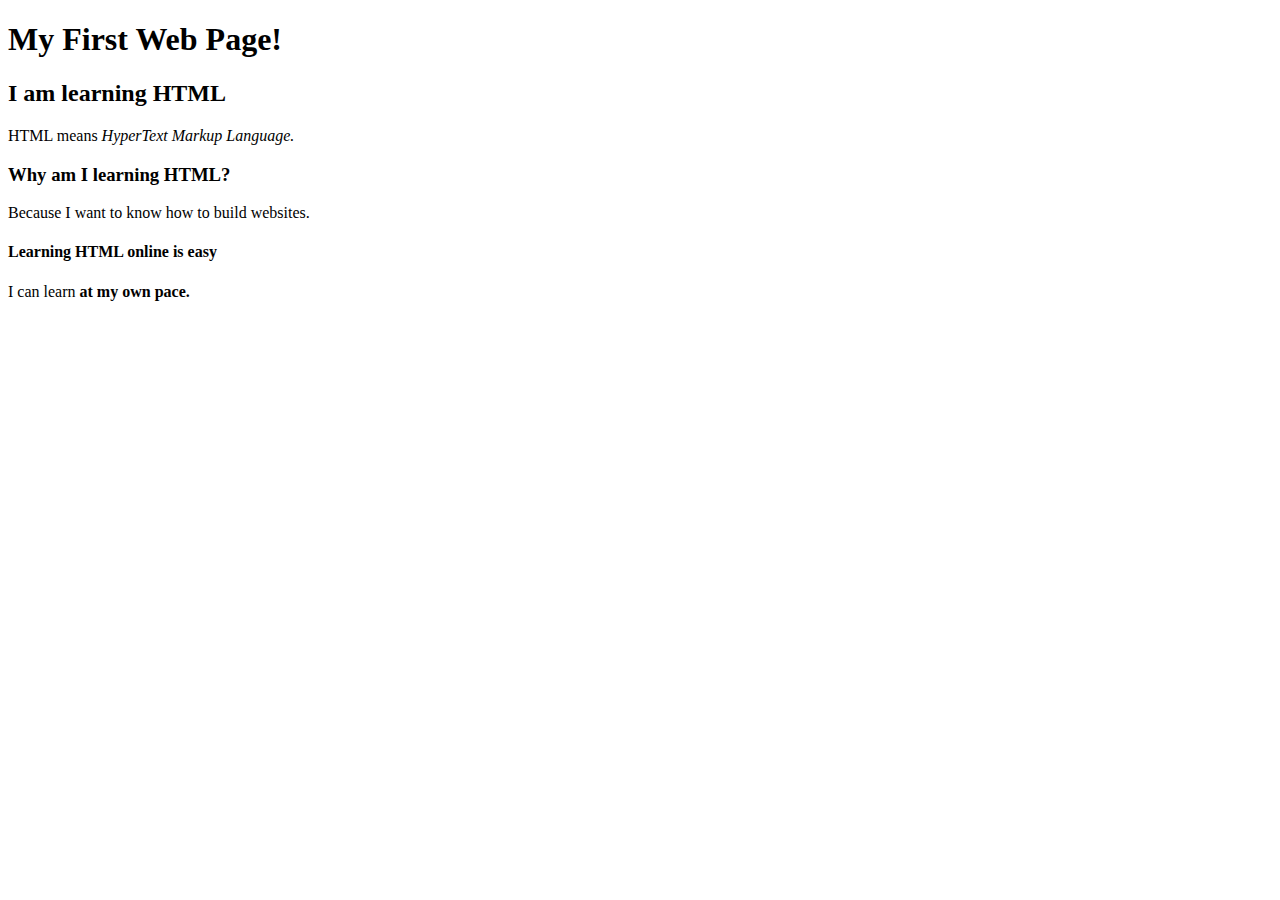
<file: Lesson_1/index.html>
<!DOCTYPE html>
<html>
	<head>
		<title>My First Web Page!</title>
	</head>
	<body>
		<h1>My First Web Page!</h1>
		
		<h2>I am learning HTML</h2>
		<p>HTML means <em>HyperText Markup Language.</em></p>
		
		<h3>Why am I learning HTML?</h3>
		<p>Because I want to know how to build websites.</p>

		<h4>Learning HTML online is easy</h4>
		<p>I can learn <strong>at my own pace.</strong></p>
	</body>
</html>
</file>
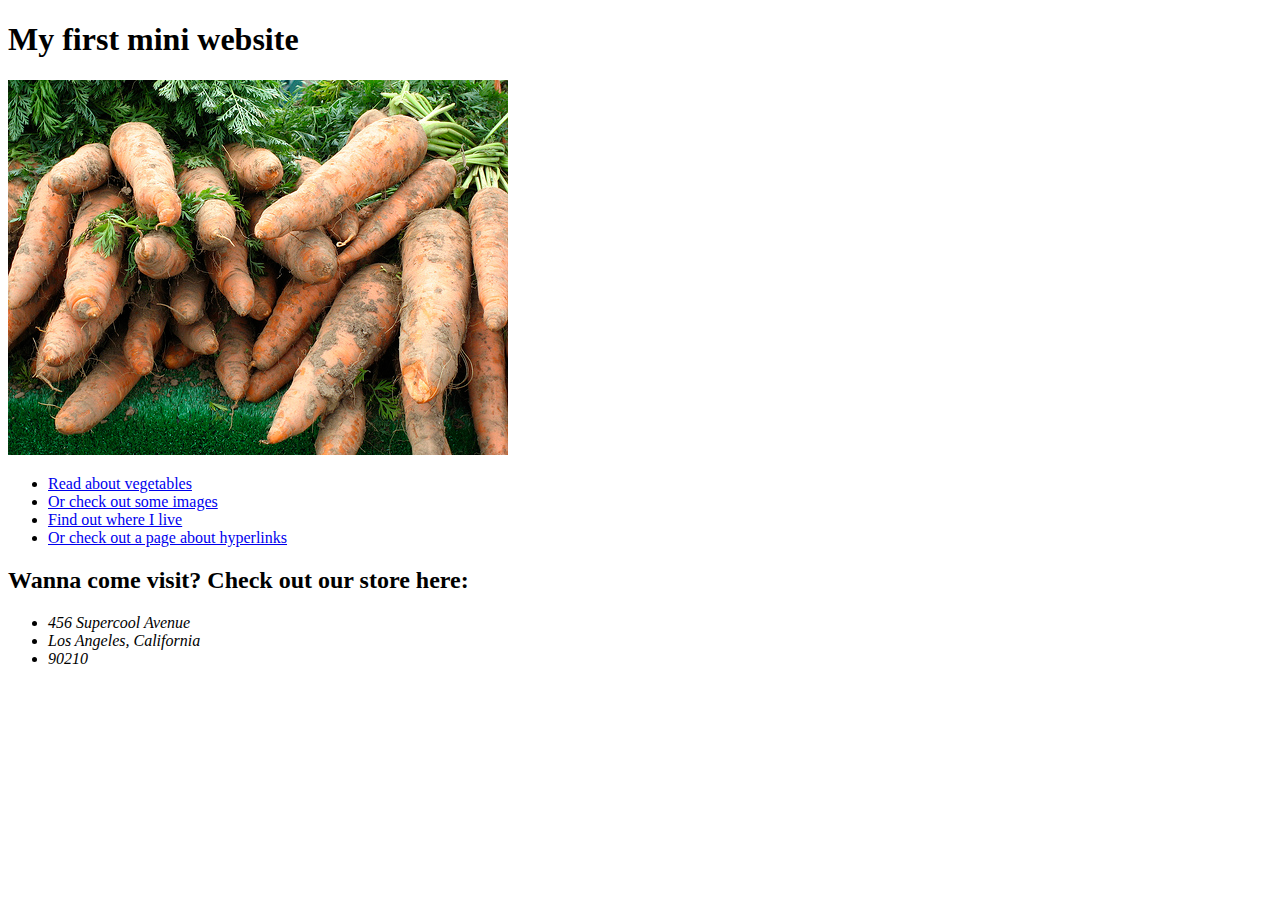
<file: Lesson_2/index.html>
<!DOCTYPE html>
<html>
	<head>
		<title>Gettin ma hands dirty with some HTML</title>
	</head>
	<body>
	
		<h1>My first mini website</h1>
		
		<img src="images/carrots.jpg" alt="A bunch of dusty carrots" height="375" width="500">
		
		<ul>
			<li><a href="vegetables.html">Read about vegetables</a></li>
			<li><a href="images.html">Or check out some images</a></li>
			<li><a href="address.html">Find out where I live</a></li>
			<li><a href="links.html">Or check out a page about hyperlinks</a></li>
		</ul>
		
		<h2>Wanna come visit? Check out our store here:</h2>
		
		<address>
			<ul>
				<li>456 Supercool Avenue</li>
				<li>Los Angeles, California</li>
				<li>90210</li>
			</ul>
		</address>
	
	</body>
</html>
</file>
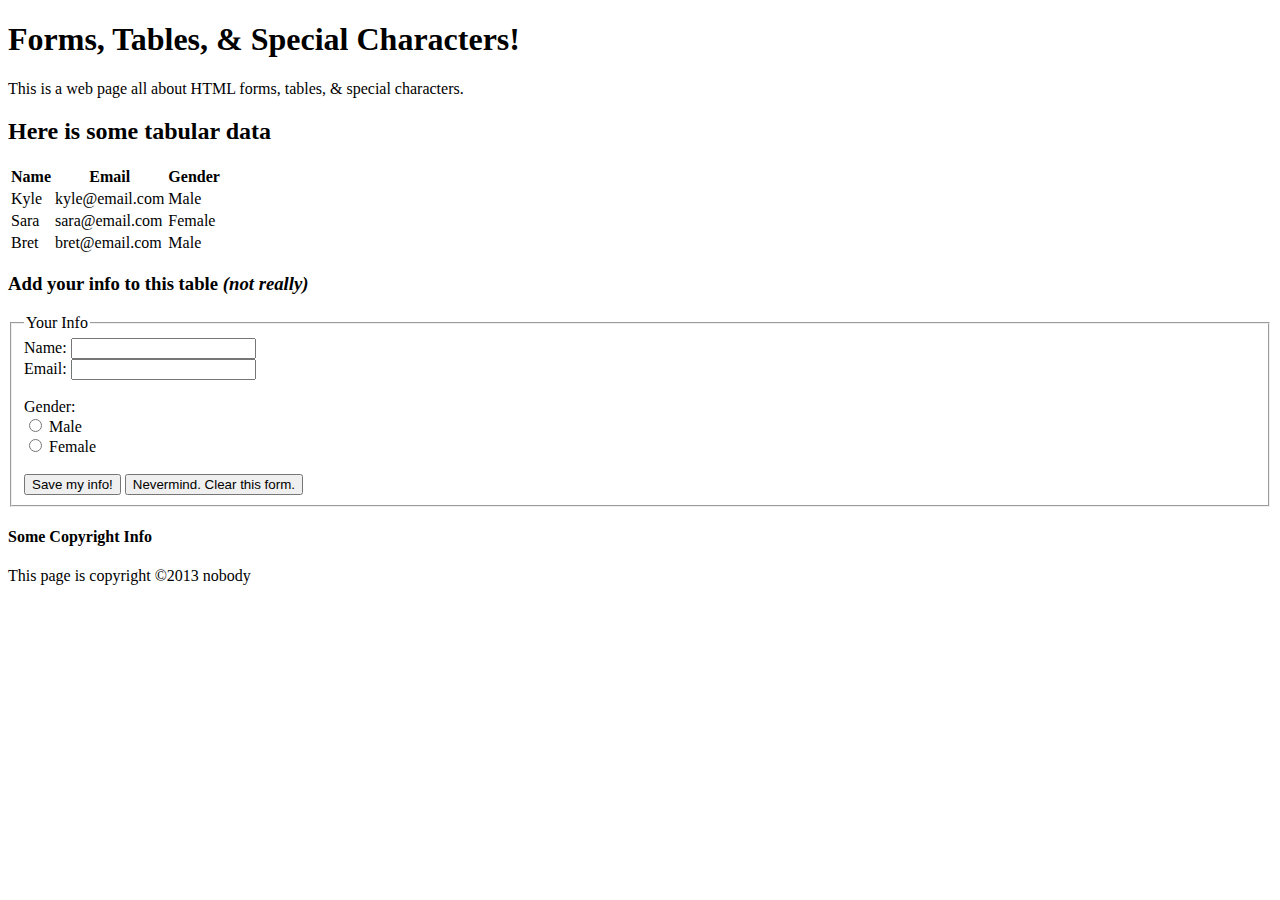
<file: Lesson_3/index.html>
<!DOCTYPE html>
<html>
	<head>
		<title>Forms, Tables, Special Characters!</title>
	</head>
	<body>
	
		<h1>Forms, Tables, &amp; Special Characters!</h1>
		<p>This is a web page all about HTML forms, tables, &amp; special characters.</p>
		
		<h2>Here is some tabular data</h2>
		<table>
			<tr>
				<th>Name</th>
				<th>Email</th>
				<th>Gender</th>
			</tr>
			<tr>
				<td>Kyle</td>
				<td>kyle@email.com</td>
				<td>Male</td>
			</tr>
			<tr>
				<td>Sara</td>
				<td>sara@email.com</td>
				<td>Female</td>
			</tr>
			<tr>
				<td>Bret</td>
				<td>bret@email.com</td>
				<td>Male</td>
			</tr>
		</table>
		
		<h3>Add your info to this table <em>(not really)</em></h3>
		
		<form>
			<fieldset>
				<legend>Your Info</legend>
				
				Name: <input type="text"><br>
				
				Email: <input type="email">
				
				<br><br>
				
				Gender:<br>
				<input type="radio" name="gender"> Male<br>
				<input type="radio" name="gender"> Female
				
				<br><br>
				
				<input type="submit" value="Save my info!">
				<input type="reset" value="Nevermind. Clear this form.">
				
			</fieldset>
		</form>
		
		<h4>Some Copyright Info</h4>
		<p>This page is copyright &copy;2013 nobody</p>
	
	</body>
</html>
</file>
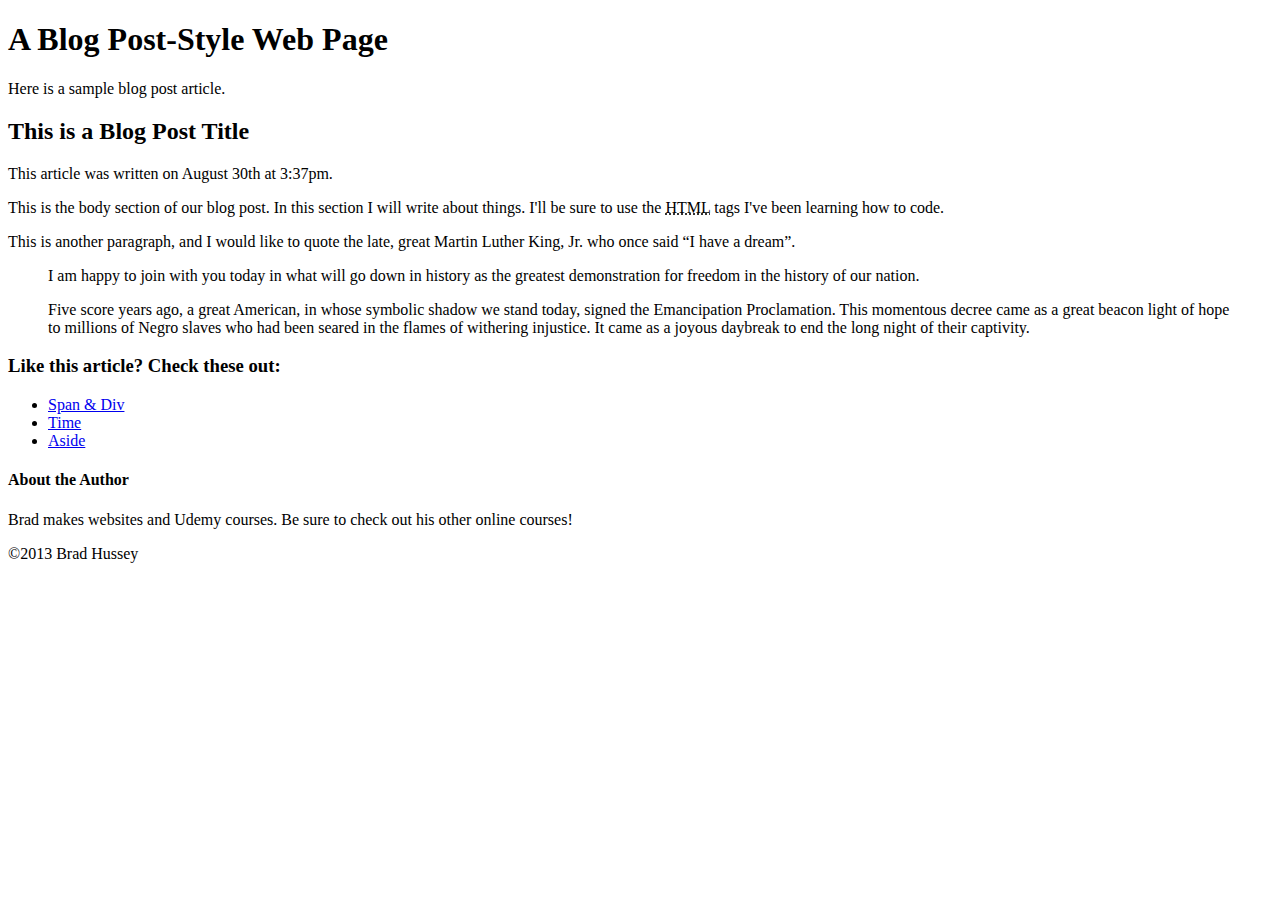
<file: Lesson_4/index.html>
<!DOCTYPE html>
<html>
	<head>
		<title>Getting My Hands Dirty!</title>
	</head>
	<body>
	
		<header id="main-header">
			<h1>A Blog Post-Style Web Page</h1>
			<p>Here is a sample blog post article.</p>
		</header><!-- end main-header -->
		
		<article class="blog-post">
			<section class="post-head">
				<h2>This is a Blog Post Title</h2>
				<p>This article was written on <time datetime="2013-08-30 15:37">August 30th at 3:37pm</time>.</p>
			</section><!-- end post-head -->
			
			<section class="post-body">
				<p>This is the body section of our blog post. In this section I will write about things. I'll be sure to use the <abbr title="HyperText Markup Language">HTML</abbr> tags I've been learning how to code.</p>
				<p>This is <span class="danger-text">another paragraph</span>, and I would like to quote the late, great Martin Luther King, Jr. who once said <q>I have a dream</q>.</p>
				
				<blockquote cite="http://www.winnipegfreepress.com/world/Full-text-of-Martin-Luther-Kings-I-Have-a-Dream-Speech-221512211.html">
					<p>I am happy to join with you today in what will go down in history as the greatest demonstration for freedom in the history of our nation.</p>
					
					<p>Five score years ago, a great American, in whose symbolic shadow we stand today, signed the Emancipation Proclamation. This momentous decree came as a great beacon light of hope to millions of Negro slaves who had been seared in the flames of withering injustice. It came as a joyous daybreak to end the long night of their captivity.</p>
				</blockquote>
			</section><!-- end post-body -->
				
			<section class="post-foot">
				<h3>Like this article? Check these out:</h3>
				<ul>
					<li><a href="span-div.html">Span &amp; Div</a></li>
					<li><a href="time.html">Time</a></li>
					<li><a href="aside.html">Aside</a></li>
				</ul>
			</section><!-- end post-foot -->
		</article><!-- end blog-post -->
		
		<aside id="main-sidebar">
			<div id="author-info">
				<h4>About the Author</h4>
				<p>Brad makes websites and Udemy courses. Be sure to check out his other online courses!</p>
			</div><!-- end author-info -->
		</aside><!-- end main-sidebar -->
		
		<footer id="main-footer">
			<div class="copyright-info">
				<p>&copy;2013 Brad Hussey</p>
			</div><!-- end copyright-info -->
		</footer><!-- end main-footer -->
	
	</body>
</html>
</file>
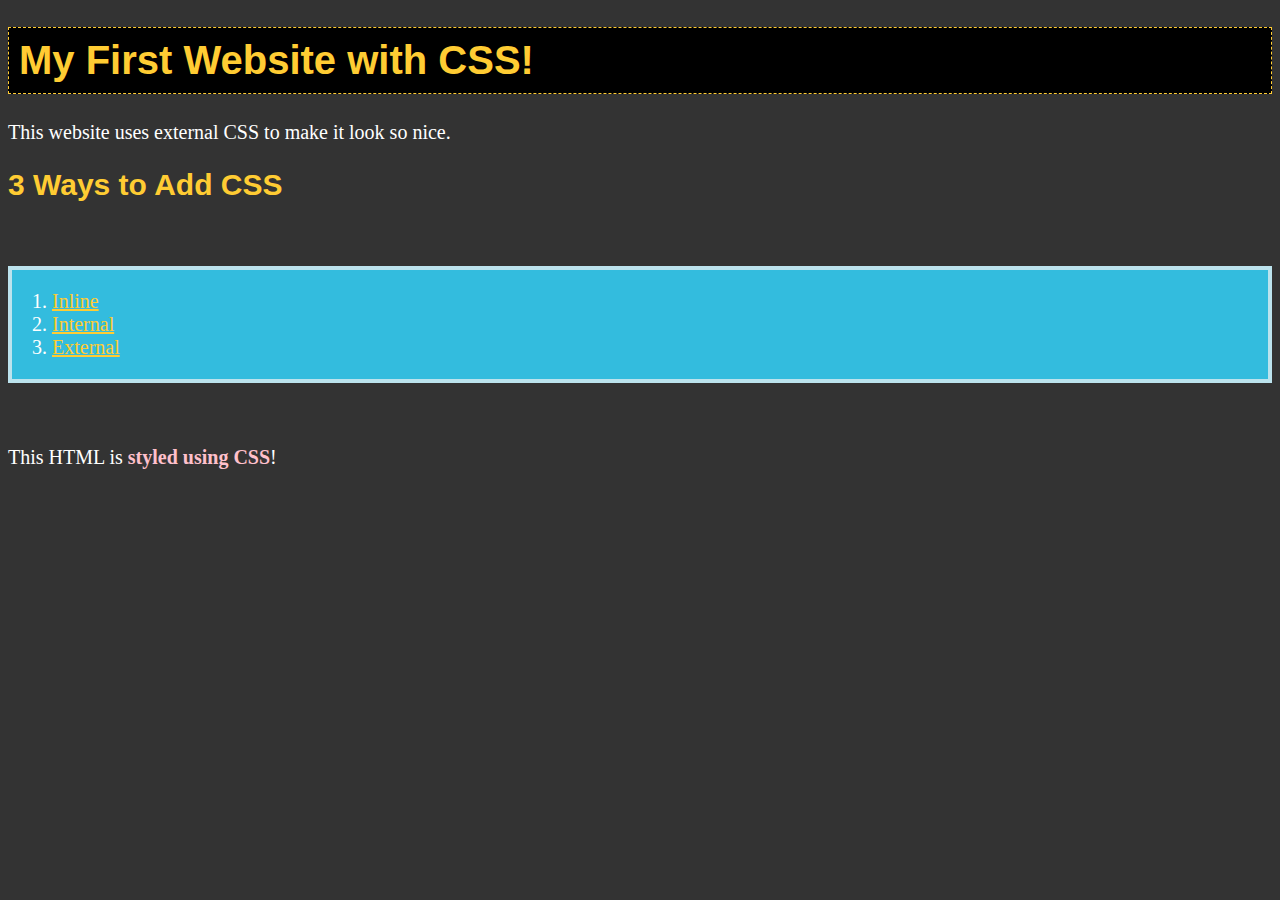
<file: Lesson_5/index.html>
<!DOCTYPE html>
<html>
	<head>
		<title>Getting my hands dirty with CSS!</title>
		
		<link href="master.css" rel="stylesheet">
		
	</head>
	<body>
		
		<h1>My First Website with CSS!</h1>
		<p>This website uses external CSS to make it look so nice.</p>
		
		<h2>3 Ways to Add CSS</h2>
		<ol>
			<li><a href="inline.html">Inline</a></li>
			<li><a href="internal.html">Internal</a></li>
			<li><a href="external.html">External</a></li>
		</ol>
		
		<p>This HTML is <strong>styled using CSS</strong>!</p>
		
	</body>
</html>
</file>
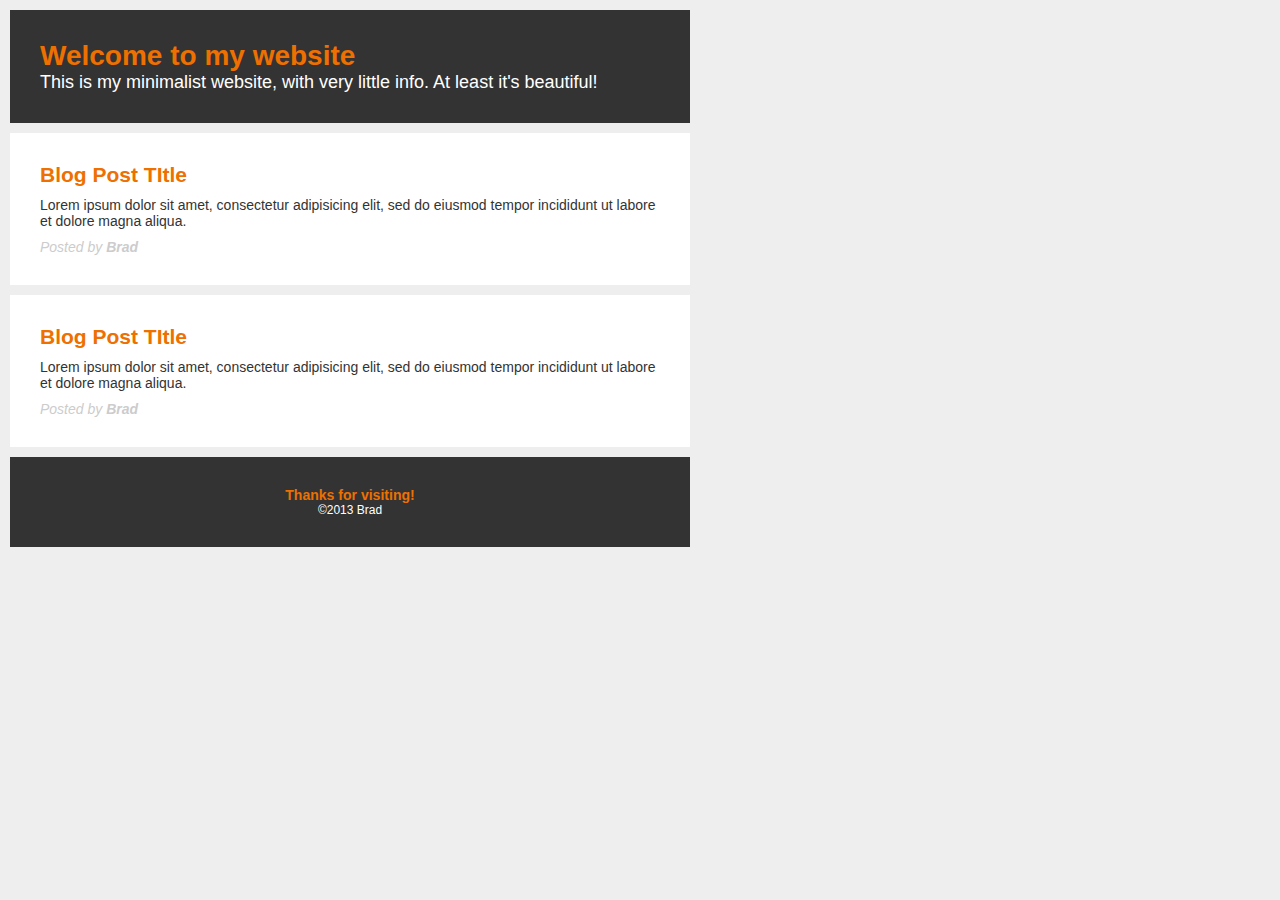
<file: Lesson_6/index.html>
<!DOCTYPE html>
<html>
	<head>
		<title>Get Your Hands Dirty!</title>
		
		<link href="dirty.css" rel="stylesheet">
		
	</head>
	<body>
	
		<div id="container">
			<div id="header">
				<h1>Welcome to my website</h1>
				<p class="lead">This is my minimalist website, with very little info. At least it's beautiful!</p>
			</div>
			
			<div class="blog-post">
				<h2>Blog Post TItle</h2>
				<p>Lorem ipsum dolor sit amet, consectetur adipisicing elit, sed do eiusmod tempor incididunt ut labore et dolore magna aliqua.</p>
				<em>Posted by <strong>Brad</strong></em>
			</div>
			
			<div class="blog-post">
				<h2>Blog Post TItle</h2>
				<p>Lorem ipsum dolor sit amet, consectetur adipisicing elit, sed do eiusmod tempor incididunt ut labore et dolore magna aliqua.</p>
				<em>Posted by <strong>Brad</strong></em>
			</div>
			
			<div id="footer">
				<h3>Thanks for visiting!</h3>
				<p>&copy;2013 Brad</p>
			</div>
		</div><!-- end container -->
	
	</body>
</html>
</file>
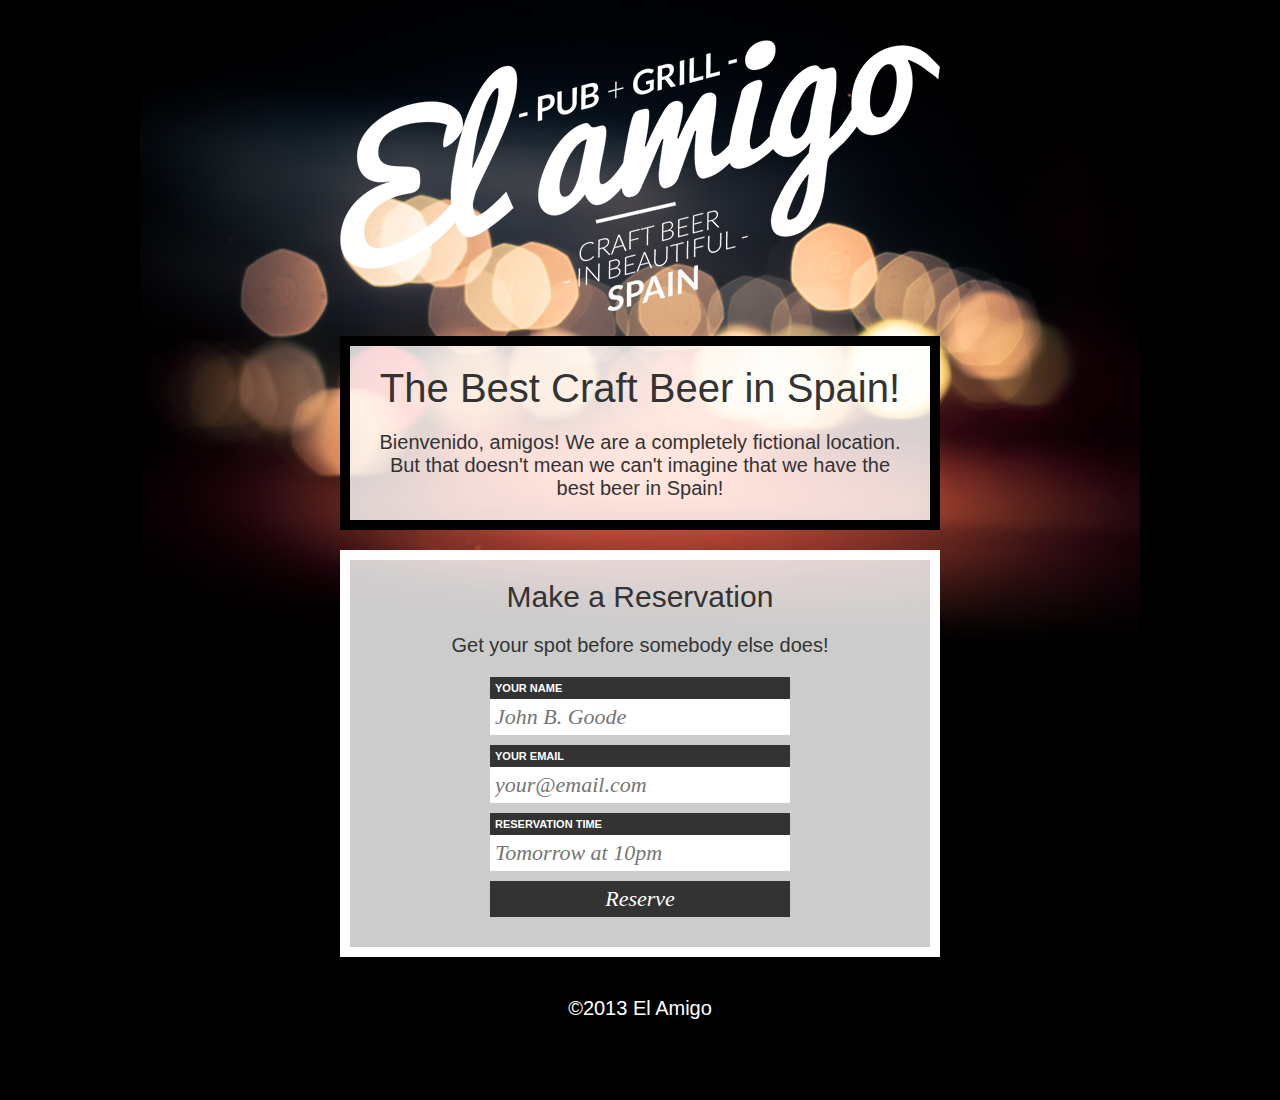
<file: Lesson_7/index.html>
<!DOCTYPE html>
<html>
	<head>
		<title>El Amigo Pub + Grill</title>
		
		<link href="dirty.css" rel="stylesheet">
	</head>
	<body>
	
		<div id="container">
			
			<div id="header">
				<a href="/" title="Return to Home Page" id="logo">
					<img src="images/logo.png" alt="El Amigo Pub + Grill. Best Craft Beer in Spain.">
				</a>
			</div>
			
			<div id="content" class="content-block">
				<h1>The Best Craft Beer in Spain!</h1>
				<p>Bienvenido, amigos! We are a completely fictional location. But that doesn't mean we can't imagine that we have the best beer in Spain!</p>
			</div>
			
			<div id="reserve" class="content-block">
				<h2>Make a Reservation</h2>
				<p>Get your spot before somebody else does!</p>
				
				<form>
					<label for="your_name">Your Name</label>
					<input type="text" id="your_name" placeholder="John B. Goode">
					
					<label for="your_email">Your Email</label>
					<input type="email" id="your_email" placeholder="your@email.com">
					
					<label for="your_time">Reservation Time</label>
					<input type="text" id="your_time" placeholder="Tomorrow at 10pm">
					
					<input type="submit" value="Reserve">
				</form>
			</div>
			
			<div id="footer" class="content-block">
				&copy;2013 El Amigo
			</div>
			
		</div><!-- end container -->
				 
	</body>
</html>
</file>
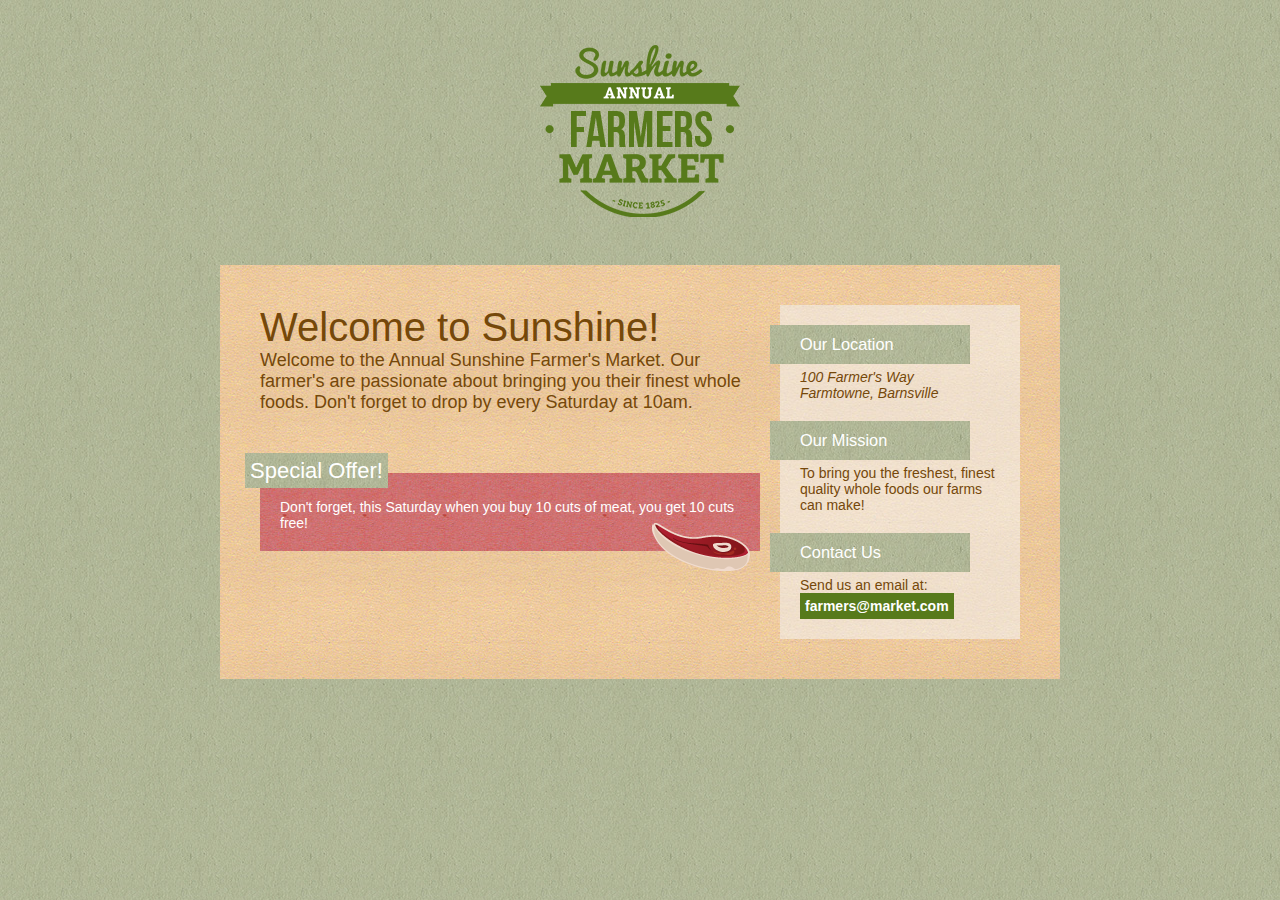
<file: Lesson_8/index.html>
<!DOCTYPE html>
<html>
	<head>
		<title>Sunshine Farmer's Market</title>
		
		<link href="farmer.css" rel="stylesheet">
	</head>
	<body>
		
		<a href="/" title="Return to Home Page" id="logo">
			<img src="images/market_logo.png" alt="Sunshine Annual Farmer's Market">
		</a>
		
		<div id="container">
			
			<div id="main-content">
			
				<h1>Welcome to Sunshine!</h1>
				<p class="lead">Welcome to the Annual Sunshine Farmer's Market. Our farmer's are passionate about bringing you their finest whole foods. Don't forget to drop by every Saturday at 10am.</p>
			
				<div id="special-offer">
					<h2>Special Offer!</h2>
					<p>Don't forget, this Saturday when you buy 10 cuts of meat, you get 10 cuts free!</p>
					<img src="images/steak.png" alt="A juicy steak!" id="steak">
				</div>
			</div>
			
			<div id="sidebar">
				<div class="widget">
					<h3>Our Location</h3>
					<address>
						<ul>
							<li>100 Farmer's Way</li>
							<li>Farmtowne, Barnsville</li>
						</ul>
					</address>
				</div>
				
				<div class="widget">
					<h3>Our Mission</h3>
					<p>To bring you the freshest, finest quality whole foods our farms can make!</p>
				</div>
				
				<div class="widget">
					<h3>Contact Us</h3>
					<p>Send us an email at:</p>
					<a href="mailto:farmers@market.com">farmers@market.com</a>
				</div>
			</div>
			
		</div><!-- end container -->
				
	</body>
</html>
</file>
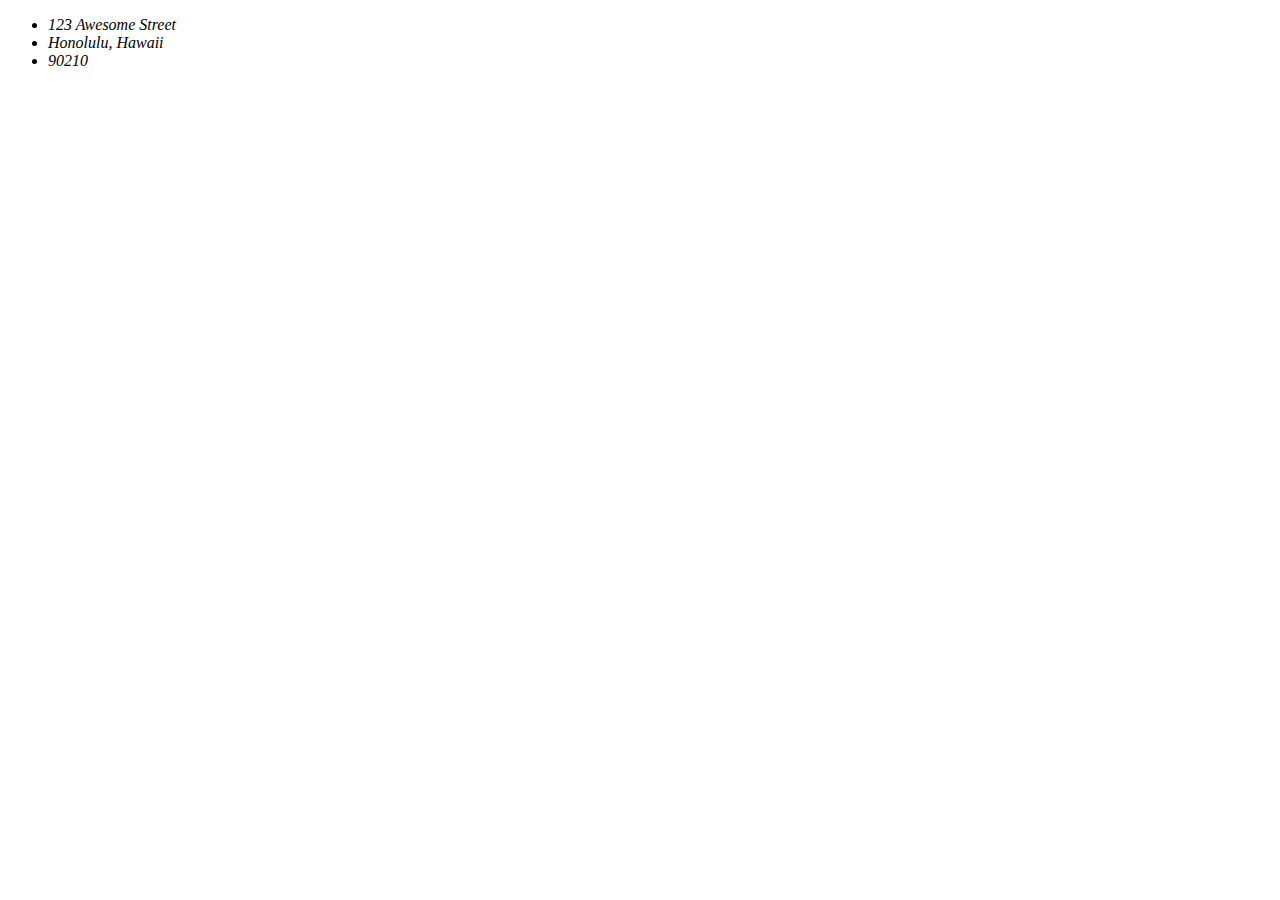
<file: Lesson_2/address.html>
<!DOCTYPE html>
<html>
	<head>
		<title>Addresses!</title>
	</head>
	<body>
		
		<address>
			<ul>
				<li>123 Awesome Street</li>
				<li>Honolulu, Hawaii</li>
				<li>90210</li>
			</ul>
		</address>
		
	</body>
</html>
</file>
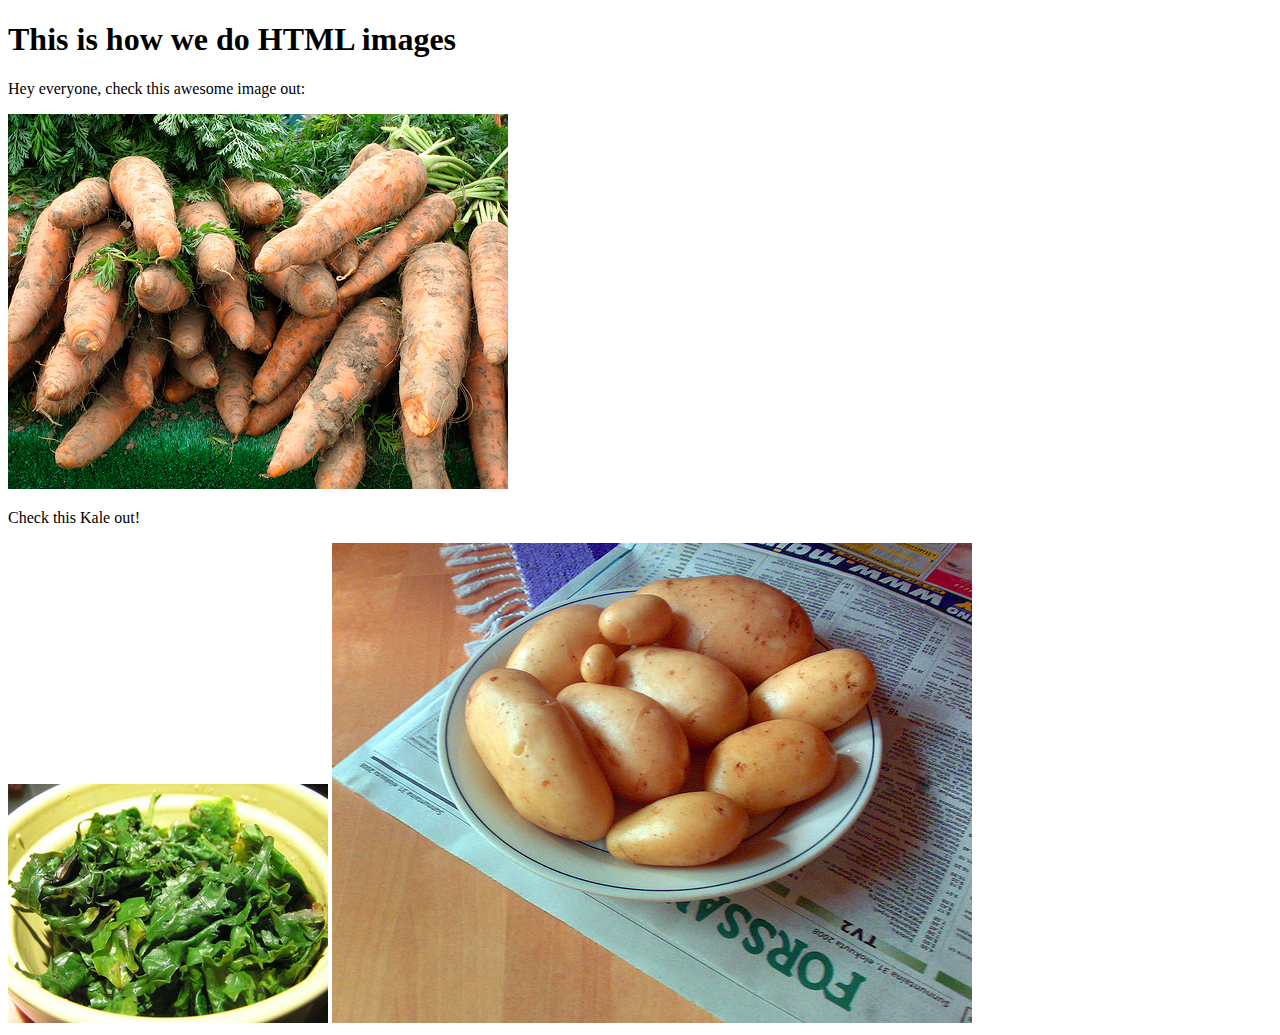
<file: Lesson_2/images.html>
<!DOCTYPE html>
<html>
	<head>
		<title>HTML Images!</title>
	</head>
	<body>
	
		<h1>This is how we do HTML images</h1>
		
		<p>Hey everyone, check this awesome image out:</p>
		
		<img src="images/carrots.jpg" alt="A bunch of dusty carrots" height="375" width="500">
		
		<p>Check this Kale out!</p>
		
		<img src="images/kale.jpg" alt="A bowl of steamed kale" width="320" height="239">
		
		<img src="images/potato.jpg" alt="A bowl of raw potatos on a newspaper" width="640" height="480">
	
	</body>
</html>
</file>
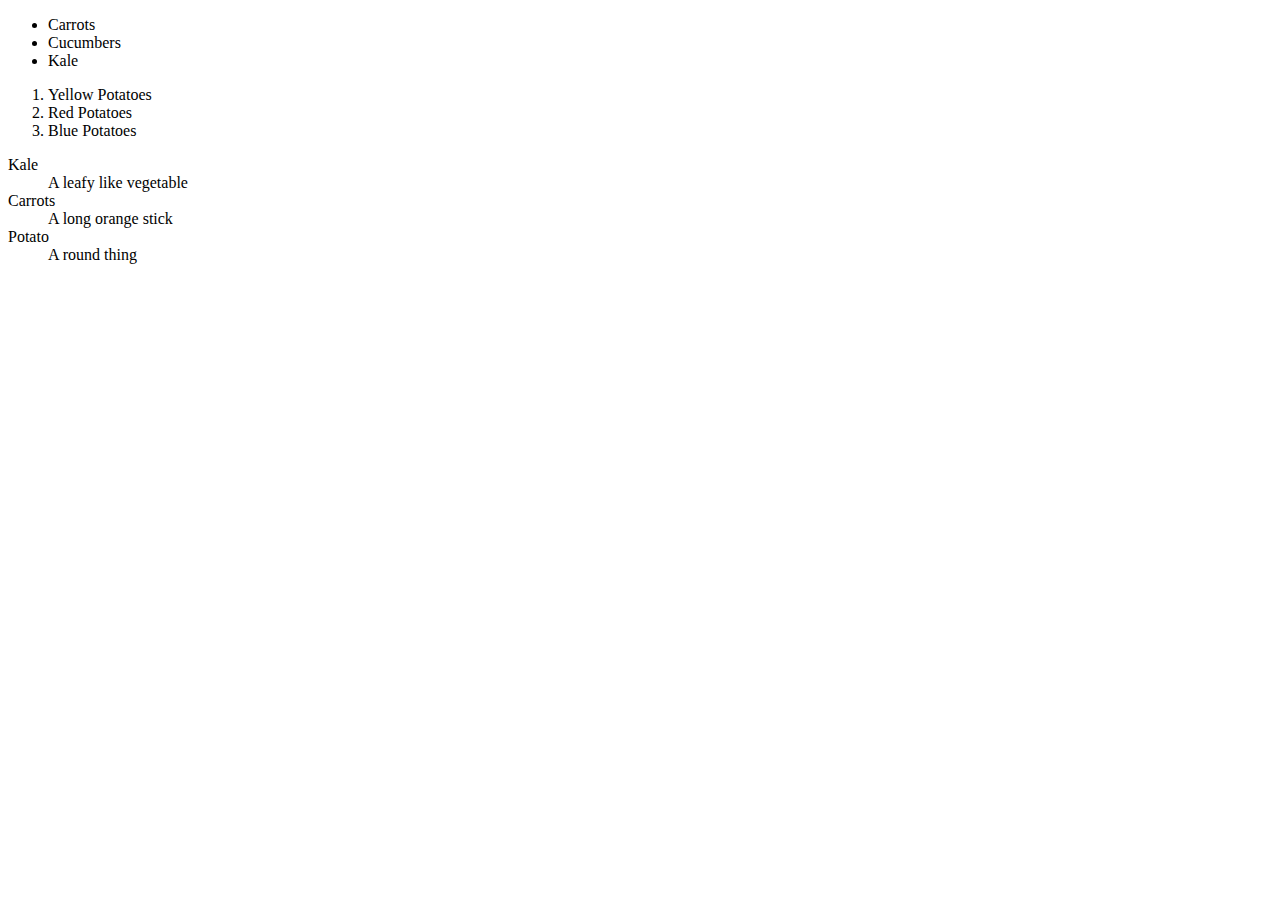
<file: Lesson_2/vegetables.html>
<!DOCTYPE html>
<html>
	<head>
		<title>Vegetables!</title>
	</head>
	<body>
		
		<ul>
			<li>Carrots</li>
			<li>Cucumbers</li>
			<li>Kale</li>
		</ul>
		
		<ol>
			<li>Yellow Potatoes</li>
			<li>Red Potatoes</li>
			<li>Blue Potatoes</li>
		</ol>
		
		<dl>
			<dt>Kale</dt>
			<dd>A leafy like vegetable</dd>
			
			<dt>Carrots</dt>
			<dd>A long orange stick</dd>
			
			<dt>Potato</dt>
			<dd>A round thing</dd>
		</dl>
		
	</body>
</html>
</file>
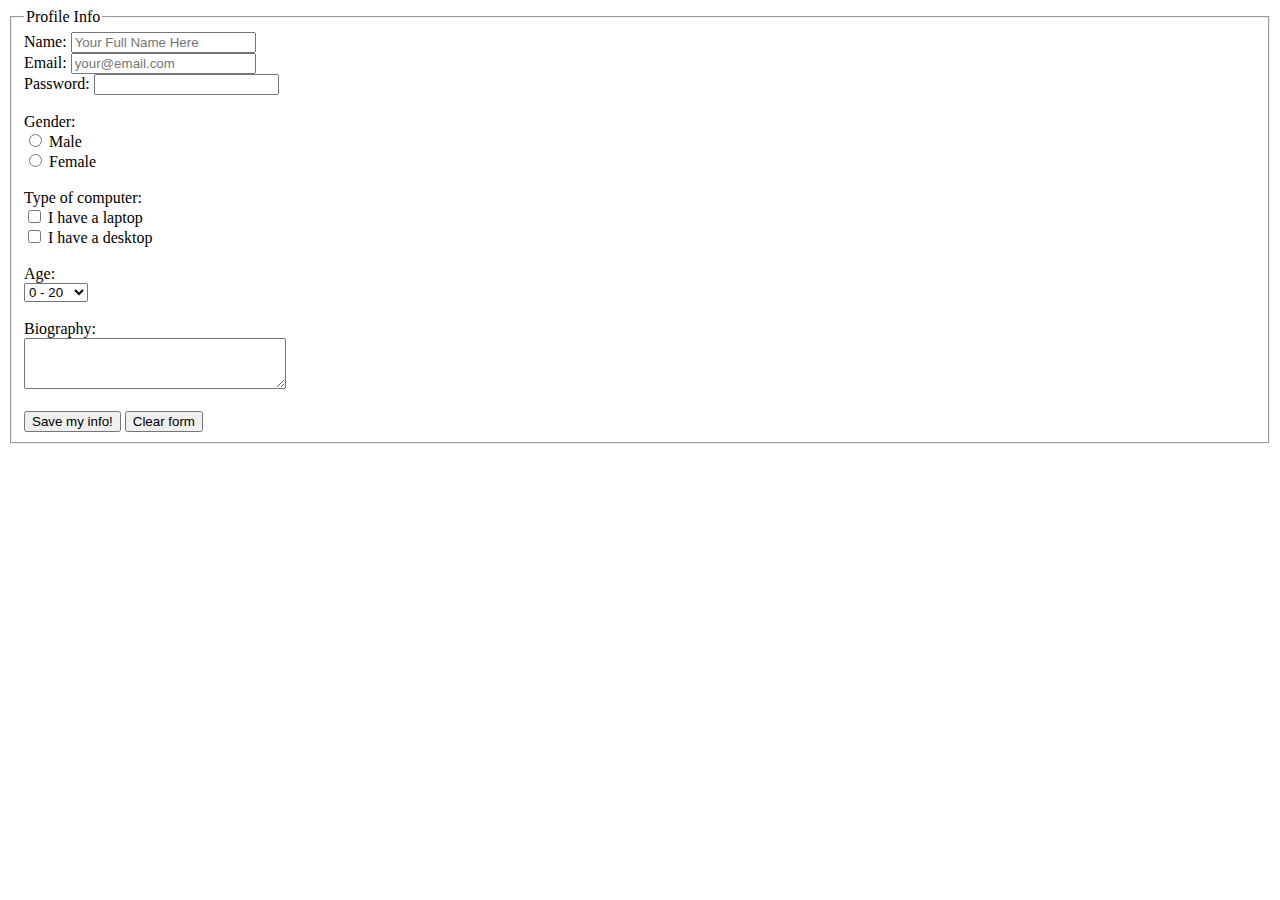
<file: Lesson_3/forms.html>
<!DOCTYPE html>
<html>
	<head>
		<title>Forms</title>
	</head>
	<body>
		
		<form>
			
			<fieldset>
				<legend>Profile Info</legend>
				
				Name: <input type="text" placeholder="Your Full Name Here"><br>
				
				Email: <input type="email" placeholder="your@email.com"><br>
				
				Password: <input type="password">
				
				<br><br>
				
				Gender:<br>
				<input type="radio" name="gender"> Male<br>
				<input type="radio" name="gender"> Female
				
				<br><br>
				
				Type of computer:<br>
				<input type="checkbox"> I have a laptop<br>
				<input type="checkbox"> I have a desktop
				
				<br><br>
				
				Age:<br>
				<select>
					<option>0 - 20</option>
					<option>20 - 40</option>
					<option>40+</option>
				</select>
				
				<br><br>
				
				Biography:<br>
				<textarea cols="30" rows="3"></textarea>
				
				<br><br>
				
				<input type="submit" value="Save my info!">
				<input type="reset" value="Clear form">
				
			</fieldset>
			
		</form>
		
	</body>
</html>
</file>
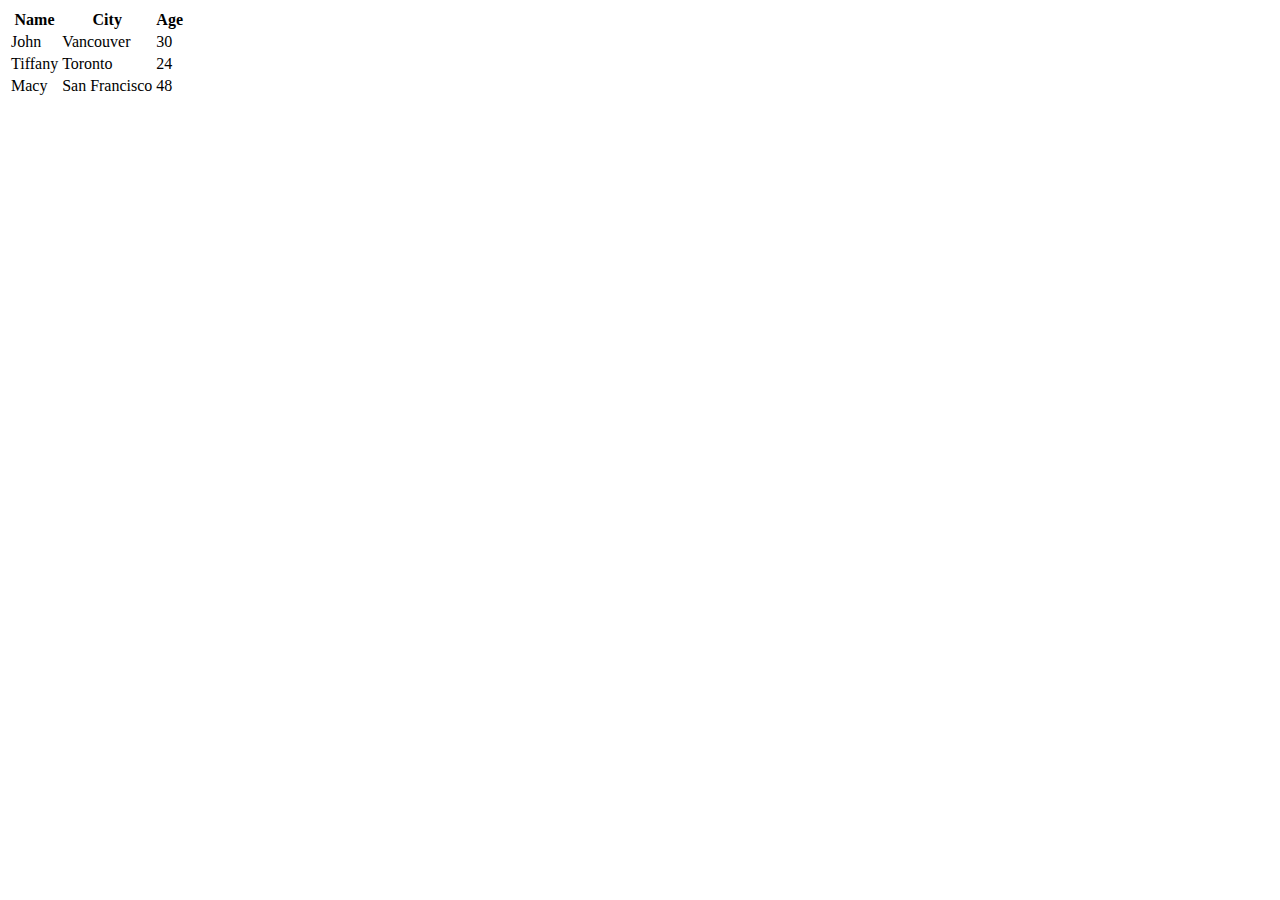
<file: Lesson_3/tables.html>
<!DOCTYPE html>
<html>
	<head>
		<title>HTML Tables</title>
	</head>
	<body>
	
		<table>
			<tr>
				<th>Name</th>
				<th>City</th>
				<th>Age</th>
			</tr>
			<tr>
				<td>John</td>
				<td>Vancouver</td>
				<td>30</td>
			</tr>
			<tr>
				<td>Tiffany</td>
				<td>Toronto</td>
				<td>24</td>
			</tr>
			<tr>
				<td>Macy</td>
				<td>San Francisco</td>
				<td>48</td>
			</tr>
		</table>
	
	</body>
</html>
</file>
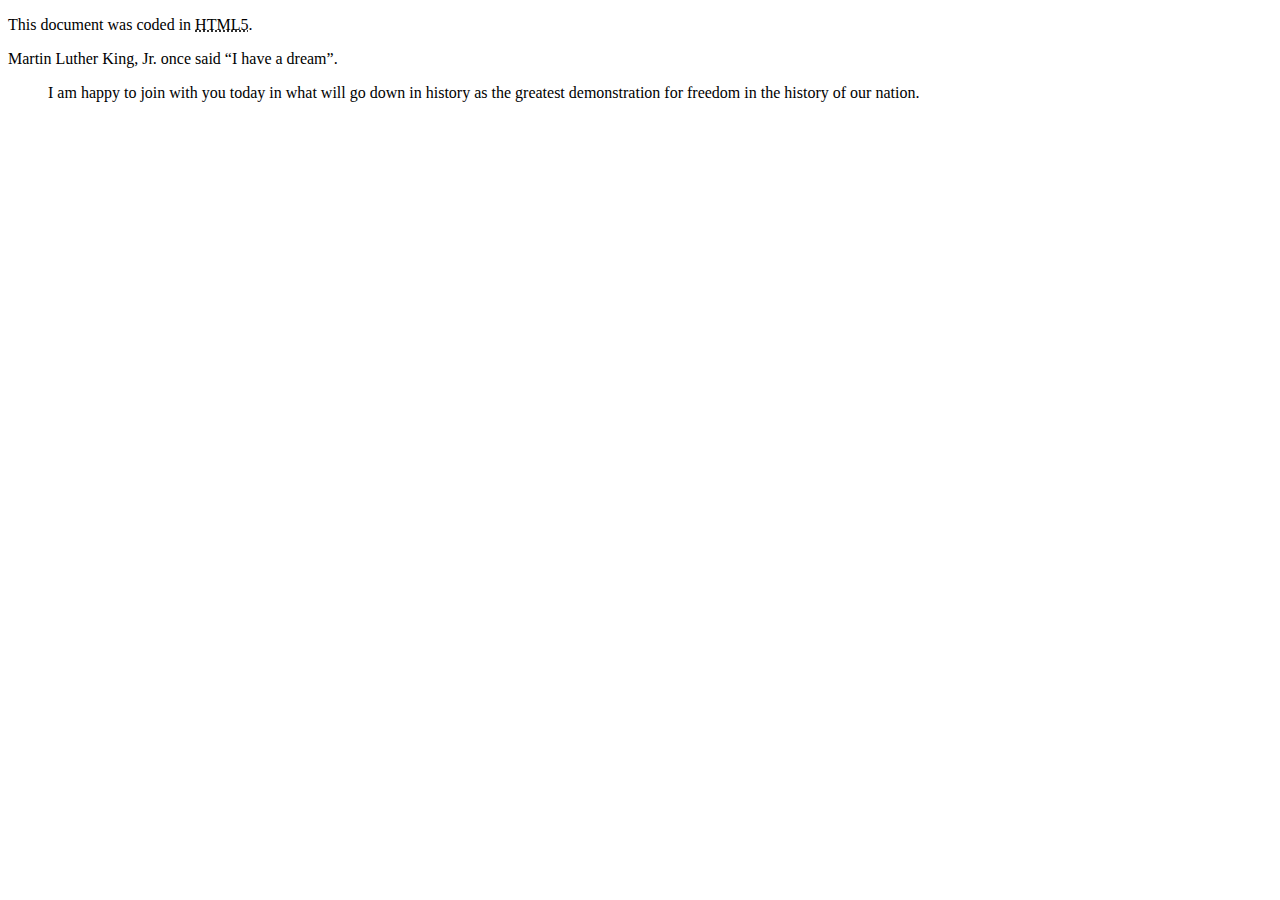
<file: Lesson_4/abbreviations-quotes.html>
<!DOCTYPE html>
<html>
	<head>
		<title>Abbreviations and Quotes</title>
	</head>
	<body>
		
		<p>This document was coded in <abbr title="HyperText Markup Language 5">HTML5</abbr>.</p>
		
		<p>Martin Luther King, Jr. once said <q>I have a dream</q>.</p>
		
		<blockquote cite="http://www.winnipegfreepress.com/world/Full-text-of-Martin-Luther-Kings-I-Have-a-Dream-Speech-221512211.html">
			<p>I am happy to join with you today in what will go down in history as the greatest demonstration for freedom in the history of our nation.</p>
		</blockquote>

	</body>
</html>
</file>
<file: Lesson_5/master.css>
body {
	background: #333;
	font-family: Georgia, Times, serif;
	color: #fff;
	font-size: 20px;
}

h1,h2,h3,h4,h5,h6 {
	font-family: Helvetica, Arial, sans-serif;
	color: #ffcc33;
}

h1 {
	border: dashed 1px #ffcc33;
	background: #000;
	font-size: 2em;
	padding: 10px;
}

ol {
	border: solid 4px #bce3ed;
	background: #33bcde;
	padding: 20px 20px 20px 40px;
	margin: 5% 0;
}

a {
	color: #ffcc33;
}

strong {
	color: pink;
}
</file>
<file: Lesson_6/dirty.css>
/* Custom CSS for Get Your Hands Dirty */

* {
	margin: 0;
	padding: 0;
}

body {
	background: #eee;
	color: #333;
	font-family: Helvetica, Arial, sans-serif;
	font-size: 14px;
}

#container {
	width: 700px;
}

#header, #footer {
	background: #333;
	color: #fff;
	padding: 30px;
	margin: 10px;
}

#footer {
	text-align: center;
	font-size: 12px;
}

.lead {
	font-size: 18px;
}

.blog-post {
	background: #fff;
	padding: 30px;
	margin: 10px;
}

h1, h2, h3 {
	color: #ed7000;
}

.blog-post h2, .blog-post p {
	margin-bottom: 10px;
}

.blog-post em {
	color: #ccc;
}
</file>
<file: Lesson_7/dirty.css>
/*
	Get Your Hands Dirty CSS
	========================
	Brad Hussey
	bradhussey.ca
	September 2013
*/

/* Simple CSS Reset */
* {
	margin: 0;
	padding: 0;
}

body {
	background: black url('images/background.jpg') top center no-repeat;
	font-size: 20px;
	font-family: "Helvetica Neue", Helvetica, Arial, sans-serif;
	font-weight: lighter;
	text-align: center;
	padding: 40px;
	color: #333;
	-webkit-font-smoothing: antialiased;
	text-rendering: optimizelegibility;
}

h1, h2, h3, h4, h5, h6 {
	font-weight: normal;
	padding: 0 0 10px;
	margin: 0 0 10px;
}

#container {
	width: 600px;
	margin: 0 auto;
}

.content-block {
	background: url('images/transparent_white.png') top left repeat;
	padding: 20px;
	margin: 20px 0;
}

#content {
	border: solid 10px black;
}

#reserve {
	border: solid 10px white;
}

#footer {
	background: black;
	color: white;
}

form {
	text-align: left;
	width: 300px;
	margin: 20px auto 0;
}

form label {
	display: block;
	width: 290px; /* 290px width + 5px padding left + 5px padding right = 300px */
	padding: 5px;
	text-transform: uppercase;
	font-size: 11px;
	font-weight: bold;
	background: #333;
	color: white;
}

form input {
	display: block;
	width: 290px;
	padding: 5px;
	margin: 0 0 10px;
	border: none;
	font-size: 22px;
	font-family: Georgia, Times, serif;
	font-style: italic;
	-webkit-font-smoothing: antialiased;
	text-rendering: optimizelegibility;
}

form input[type="submit"] {
	background: #333;
	color: white;
	cursor: pointer;
	width: 300px;
}
</file>
<file: Lesson_8/farmer.css>
/*
	Lesson 8 Get Your Hands Dirty CSS
	=================================
	Brad Hussey
	bradhussey.ca
	September 2013
*/


/* Simple CSS Reset */
* {
	margin: 0;
	padding: 0;
}

body {
	background: #adb195 url('images/green_background.jpg') top left repeat;
	color: #75480a;
	
	/* Thanks to CSSfontStack.com */
	font-family: "Lucida Grande", "Lucida Sans Unicode", "Lucida Sans", Geneva, Verdana, sans-serif;
	
	font-size: 14px;
}


/* Layout */

#logo {
	display: block;
	width: 200px;
	margin: 40px auto;
	background: none; /* Removed background applied by the a:link style */
}

#container {
	width: 760px;
	margin: 0 auto;
	padding: 40px;
	background: url('images/yellow_background.jpg') top left repeat;
}

/* Thanks http://alistapart.com/article/css-floats-101#snippet16 */
#container:after {
	content: " ";
	display: block;
	height: 0;
	clear: both;
	visibility: hidden;
}

#main-content {
	width: 500px;
	float: left;
}

#sidebar {
	background: url('images/texture_background.jpg') top left repeat;
	width: 200px;
	float: left;
	padding: 20px 20px 0;
	margin: 0 0 0 20px;
}

#sidebar h3 {
	background: url('images/green_background.jpg') top left repeat;
	padding: 10px 10px 10px 30px;
	margin: 0 0 5px;
	color: white;
	position: relative;
	left: -30px;
}

#sidebar .widget {
	margin: 0 0 20px;
}

#sidebar a:link {
	display: inline-block;
}

#special-offer {
	position: relative;
	background: url('images/red_background.jpg') top left repeat;
	color: white;
	padding: 0 20px 20px;
	margin: 60px 0 0 0;
}

#special-offer h2 {
	font-size: 22px;
	background: url('images/green_background.jpg') top left repeat;
	padding: 5px;
	display: inline;
	position: relative;
	top: -15px;
	left: -35px;
}

#steak {
	position: absolute;
	bottom: -20px;
	right: 10px;
}


/* Typography */

h1, h2, h3 {
	font-family: "Arial Rounded MT Bold", "Helvetica Rounded", Arial, sans-serif;
	font-weight: normal;
}

h1 {
	font-size: 40px;
}

p.lead {
	font-family: "Avant Garde", Avantgarde, "Century Gothic", CenturyGothic, "AppleGothic", sans-serif;
	font-size: 18px;
	margin: 0 0 30px;
}

address ul {
	list-style: none;
}

a:link {
	background: #577a1b;
	color: white;
	text-decoration: none;
	font-weight: bold;
	padding: 5px;
}
</file>
